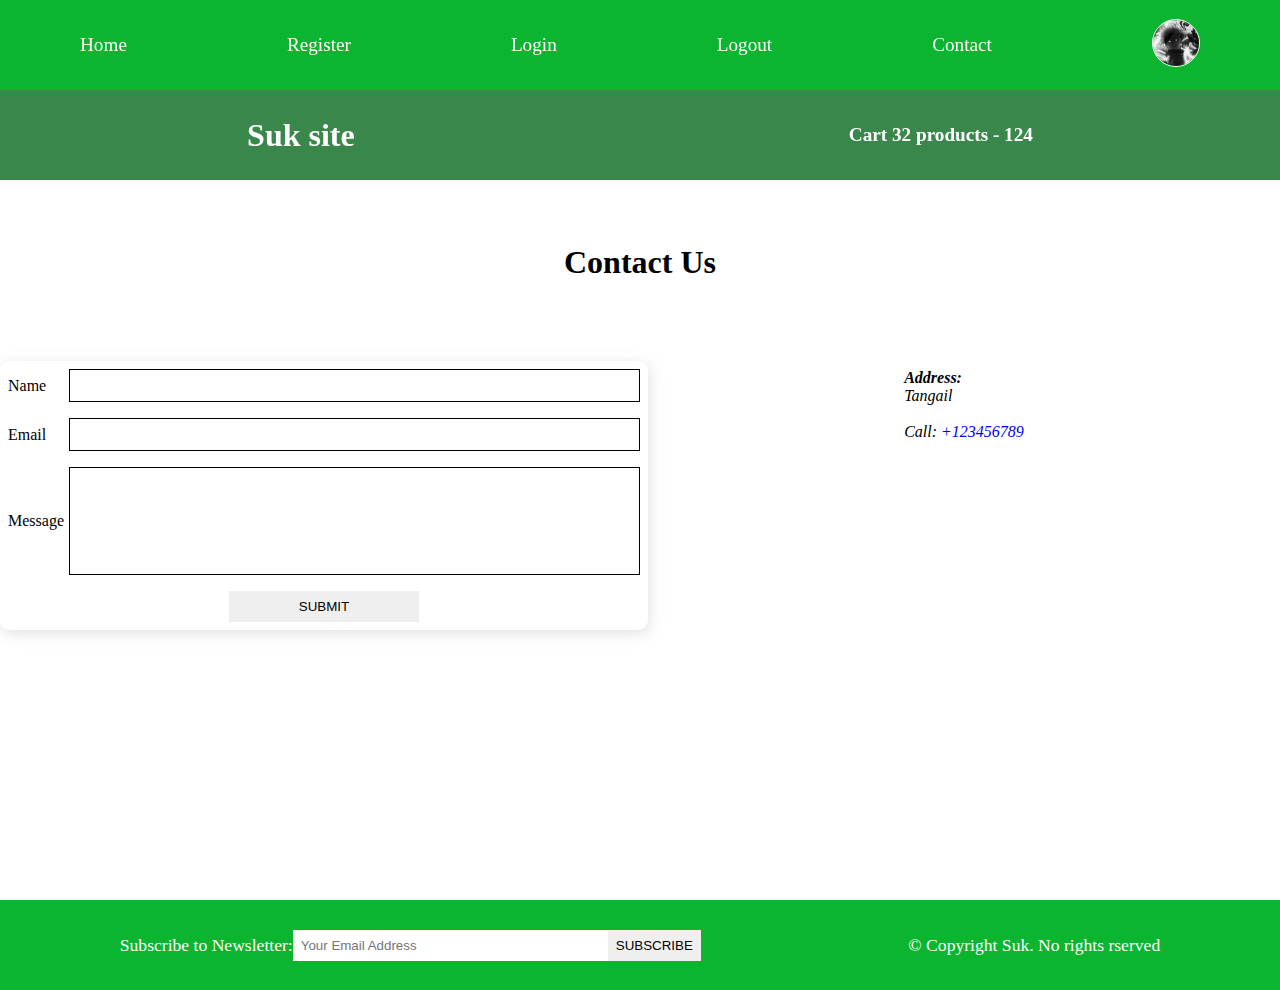
<file: contact.html>
<!DOCTYPE html>
<html lang="en">
  <head>
    <meta charset="UTF-8" />
    <meta http-equiv="X-UA-Compatible" content="IE=edge" />
    <meta name="viewport" content="width=device-width, initial-scale=1.0" />
    <meta
      name="description"
      content="suk site"
    />
    <title>Ecommerce project</title>

    <!-- font awesome cdn  -->
    <link
      rel="stylesheet"
      href="https://cdnjs.cloudflare.com/ajax/libs/font-awesome/6.2.1/css/all.min.css"
      integrity="sha512-MV7K8+y+gLIBoVD59lQIYicR65iaqukzvf/nwasF0nqhPay5w/9lJmVM2hMDcnK1OnMGCdVK+iQrJ7lzPJQd1w=="
      crossorigin="anonymous"
      referrerpolicy="no-referrer"
    />
    <link rel="stylesheet" href="style.css" />
  </head>
  <body>
    <!-- navbar starts here  -->
    <i class="fas fa-bars fa-2x" id="menu-icon"></i>
    <nav id="menu" class="hidden">
      <ul class="nav-upper flex-space-around">
        <li class="nav__list">
          <a href="index.html" class="nav__link">Home</a>
        </li>
        <li class="nav__list">
          <a href="register.html" class="nav__link">Register</a>
        </li>
        <li class="nav__list">
          <a href="login.html" class="nav__link">Login</a>
        </li>
        <li class="nav__list">
          <a href="/index.html" class="nav__link">Logout</a>
        </li>
        <li class="nav__list">
          <a href="contact.html" class="nav__link">Contact</a>
        </li>
        <li class="nav__list">
          <a href="profile.html" class="nav__link">
            <img
              class="profile-icon"
              src="./images/profile1.png"
              alt="profile icon"
            />
          </a>
        </li>
      </ul>

      <ul class="nav-lower flex-space-around">
        <li class="nav__list">
          <a href="/index.html" class="nav__brand nav__link">Suk site</a>
        </li>
        <li class="nav__list">
          <a href="/cart.html" class="nav__link">
            <span><i class="fa-solid fa-cart-shopping"></i> </span>
            Cart 32 products - 124
          </a>
        </li>
      </ul>
    </nav>
    <!-- navbar ends here  -->
    <main>
      <section class="contact-section">
        <h2 class="section-title text-center">Contact Us</h2>
        <div class="contact-conatiner flex-center">
          <form action="" class="form card">
            <div class="form-control flex-center">
              <label for="name">Name</label>
              <input type="text" id="name" required autocomplete="name" />
            </div>
            <div class="form-control flex-center">
              <label for="email">Email</label>
              <input type="email" id="email" required autocomplete="email" />
            </div>
            <div class="form-control flex-center">
              <label for="message">Message</label>
              <textarea name="message" id="message"></textarea>
            </div>
            <div class="form-control flex-center form-btn-field">
              <button type="submit" class="btn contact-btn">submit</button>
            </div>
          </form>
          <div class="contact-address flex-space-around">
            <address>
              <h4>Address:</h4>
              <p>Tangail</p>
              <br />

              <span>Call: </span>
              <a href="tel:+123456789">+123456789</a>
            </address>
            <iframe
              class="contact__map"
              src="https://maps.app.goo.gl/RbGQvchHkms5GduE7"
              style="border: 0"
              allowfullscreen=""
              loading="lazy"
              referrerpolicy="no-referrer-when-downgrade"
            ></iframe>
          </div>
        </div>
      </section>
    </main>
    <!-- footer starts here  -->
    <footer class="footer flex-space-around">
      <div class="flex-space-around">
        <label for="subscribe">Subscribe to Newsletter: </label>
        <input
          type="email"
          id="subscribe"
          name="subscribe"
          class="footer__input"
          placeholder="Your Email Address"
        />
        <button class="btn btn-subscribe">subscribe</button>
      </div>
      <div>
        <p>&copy; Copyright Suk. No rights rserved</p>
      </div>
    </footer>
    <!-- footer ends here  -->
    <script src="./scripts/index.js"></script>
  </body>
</html>
</file>
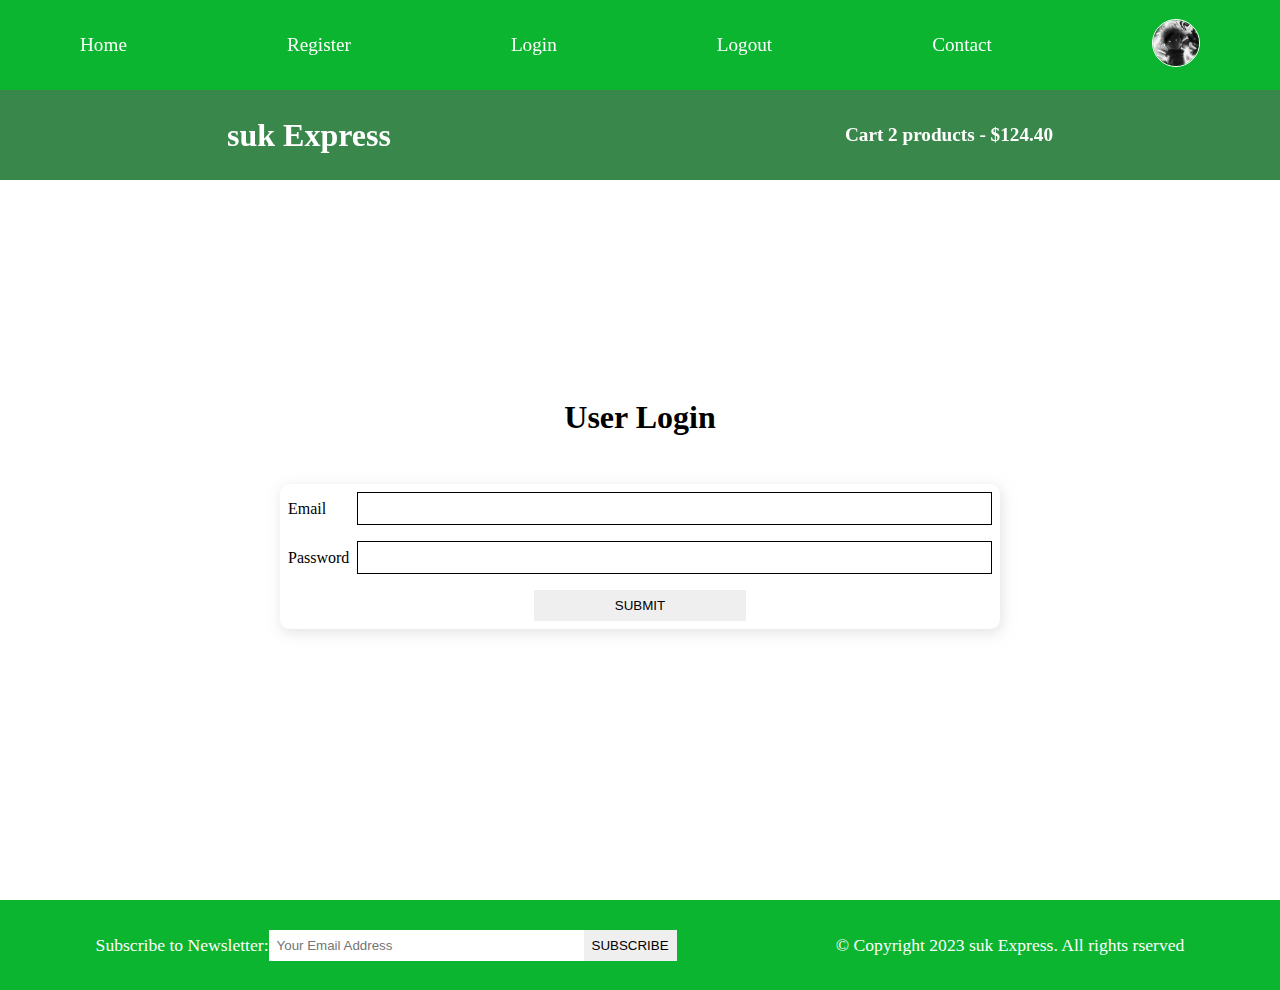
<file: login.html>
<!DOCTYPE html>
<html lang="en">
  <head>
    <meta charset="UTF-8" />
    <meta http-equiv="X-UA-Compatible" content="IE=edge" />
    <meta name="viewport" content="width=device-width, initial-scale=1.0" />
    <meta
      name="description"
      content="this is an ecommerce project for making suk express"
    />
    <title>Ecommerce project</title>

    <!-- font awesome cdn  -->
    <link
      rel="stylesheet"
      href="https://cdnjs.cloudflare.com/ajax/libs/font-awesome/6.2.1/css/all.min.css"
      integrity="sha512-MV7K8+y+gLIBoVD59lQIYicR65iaqukzvf/nwasF0nqhPay5w/9lJmVM2hMDcnK1OnMGCdVK+iQrJ7lzPJQd1w=="
      crossorigin="anonymous"
      referrerpolicy="no-referrer"
    />
    <link rel="stylesheet" href="style.css" />
  </head>
  <body>
    <!-- navbar starts here  -->
    <i class="fas fa-bars fa-2x" id="menu-icon"></i>
    <nav id="menu" class="hidden">
      <ul class="nav-upper flex-space-around">
        <li class="nav__list">
          <a href="index.html" class="nav__link">Home</a>
        </li>
        <li class="nav__list">
          <a href="register.html" class="nav__link">Register</a>
        </li>
        <li class="nav__list">
          <a href="login.html" class="nav__link">Login</a>
        </li>
        <li class="nav__list">
          <a href="/index.html" class="nav__link">Logout</a>
        </li>
        <li class="nav__list">
          <a href="contact.html" class="nav__link">Contact</a>
        </li>
        <li class="nav__list">
          <a href="profile.html" class="nav__link">
            <img
              class="profile-icon"
              src="./images/profile1.png"
              alt="profile icon"
            />
          </a>
        </li>
      </ul>

      <ul class="nav-lower flex-space-around">
        <li class="nav__list">
          <a href="/index.html" class="nav__brand nav__link">suk Express</a>
        </li>
        <li class="nav__list">
          <a href="/cart.html" class="nav__link">
            <span><i class="fa-solid fa-cart-shopping"></i> </span>
            Cart 2 products - $124.40
          </a>
        </li>
      </ul>
    </nav>
    <!-- navbar ends here  -->

    <main>
      <section class="login">
        <h2 class="section-title text-center">User Login</h2>
        <div class="card">
          <form action="" class="form">
            <div class="form-control flex-center">
              <label for="email">Email</label>
              <input type="email" id="email" required autocomplete="email" />
            </div>
            <div class="form-control flex-center">
              <label for="password">Password</label>
              <input
                type="password"
                id="password"
                required
                autocomplete="password"
              />
            </div>

            <div class="form-control flex-center form-btn-field">
              <button type="submit" class="btn contact-btn">submit</button>
            </div>
          </form>
        </div>
      </section>
    </main>

    <!-- footer starts here  -->
    <footer class="footer flex-space-around">
      <div class="flex-space-around">
        <label for="subscribe">Subscribe to Newsletter: </label>
        <input
          type="email"
          id="subscribe"
          name="subscribe"
          class="footer__input"
          placeholder="Your Email Address"
        />
        <button class="btn btn-subscribe">subscribe</button>
      </div>
      <div>
        <p>&copy; Copyright 2023 suk Express. All rights rserved</p>
      </div>
    </footer>
    <!-- footer ends here  -->
    <script src="./scripts/index.js"></script>
  </body>
</html>
</file>
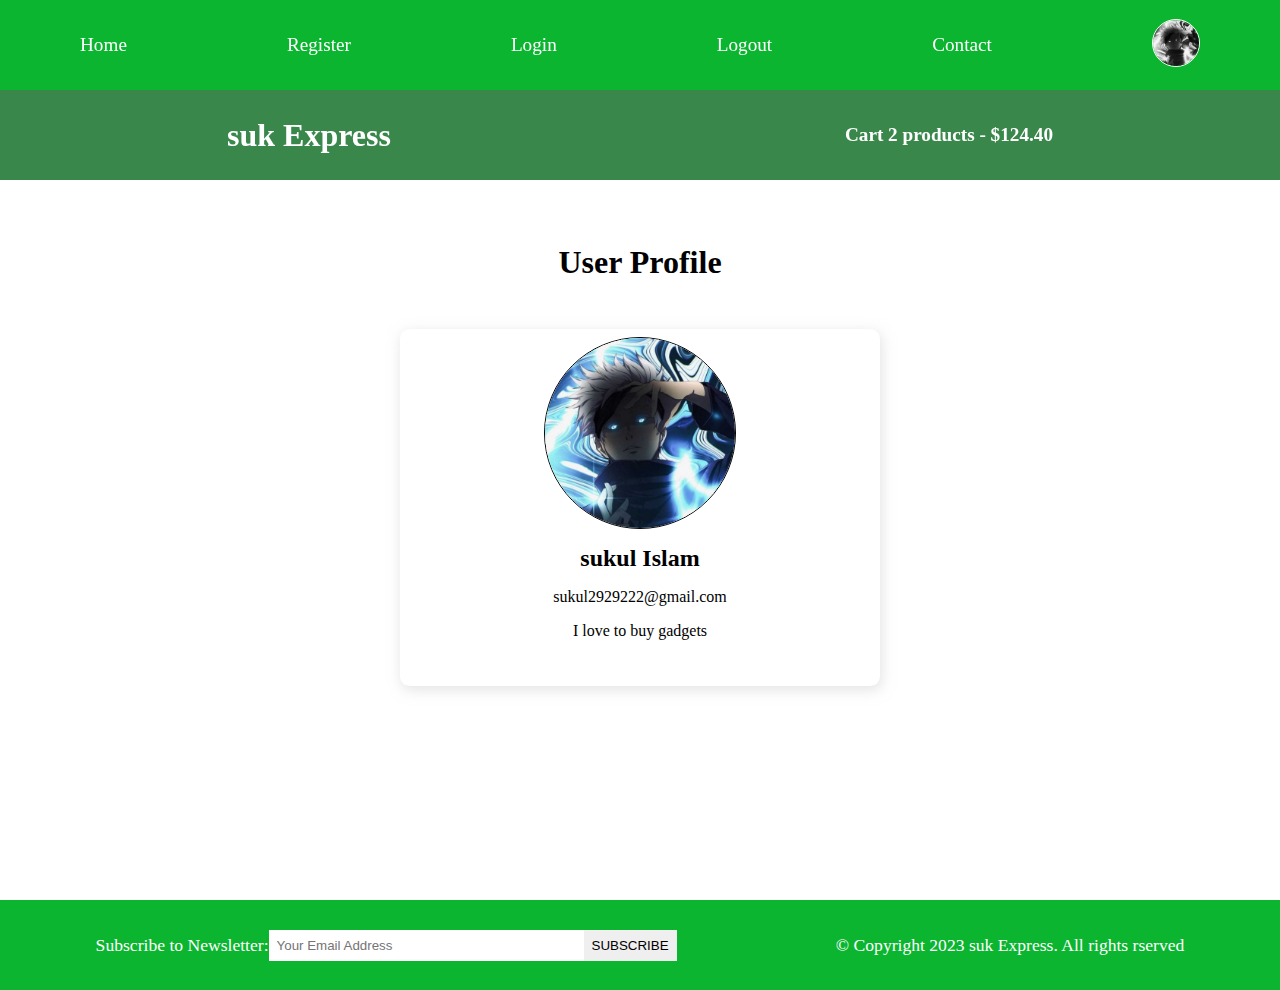
<file: profile.html>
<!DOCTYPE html>
<html lang="en">
  <head>
    <meta charset="UTF-8" />
    <meta http-equiv="X-UA-Compatible" content="IE=edge" />
    <meta name="viewport" content="width=device-width, initial-scale=1.0" />
    <meta
      name="description"
      content="this is an ecommerce project for making suk express"
    />
    <title>Ecommerce project</title>

    <!-- font awesome cdn  -->
    <link
      rel="stylesheet"
      href="https://cdnjs.cloudflare.com/ajax/libs/font-awesome/6.2.1/css/all.min.css"
      integrity="sha512-MV7K8+y+gLIBoVD59lQIYicR65iaqukzvf/nwasF0nqhPay5w/9lJmVM2hMDcnK1OnMGCdVK+iQrJ7lzPJQd1w=="
      crossorigin="anonymous"
      referrerpolicy="no-referrer"
    />
    <link rel="stylesheet" href="style.css" />
  </head>
  <body>
    <!-- navbar starts here  -->
    <i class="fas fa-bars fa-2x" id="menu-icon"></i>
    <nav id="menu" class="hidden">
      <ul class="nav-upper flex-space-around">
        <li class="nav__list">
          <a href="index.html" class="nav__link">Home</a>
        </li>
        <li class="nav__list">
          <a href="register.html" class="nav__link">Register</a>
        </li>
        <li class="nav__list">
          <a href="login.html" class="nav__link">Login</a>
        </li>
        <li class="nav__list">
          <a href="/index.html" class="nav__link">Logout</a>
        </li>
        <li class="nav__list">
          <a href="contact.html" class="nav__link">Contact</a>
        </li>
        <li class="nav__list">
          <a href="profile.html" class="nav__link">
            <img
              class="profile-icon"
              src="./images/profile1.png"
              alt="profile icon"
            />
          </a>
        </li>
      </ul>

      <ul class="nav-lower flex-space-around">
        <li class="nav__list">
          <a href="/index.html" class="nav__brand nav__link">suk Express</a>
        </li>
        <li class="nav__list">
          <a href="/cart.html" class="nav__link">
            <span><i class="fa-solid fa-cart-shopping"></i> </span>
            Cart 2 products - $124.40
          </a>
        </li>
      </ul>
    </nav>
    <!-- navbar ends here  -->
    <main>
      <section class="profile flex-center">
        <h2 class="section-title text-center">User Profile</h2>
        <div class="card flex-center">
          <img src="./images/profile1.png" alt="profile" class="profile__img" />
          <h2 class="profile__name">sukul Islam</h2>
          <p class="profile__email">sukul2929222@gmail.com</p>
          <p class="profile__about">I love to buy gadgets</p>
          <div class="profile__buttons">
            <button class="btn profile__edit-btn">
              <i class="far fa-edit fa-2x"></i>
            </button>
            <button class="btn profile__delete-btn">
              <i class="far fa-trash-alt fa-2x"></i>
            </button>
          </div>
        </div>
      </section>
    </main>
    <!-- footer starts here  -->
    <footer class="footer flex-space-around">
      <div class="flex-space-around">
        <label for="subscribe">Subscribe to Newsletter: </label>
        <input
          type="email"
          id="subscribe"
          name="subscribe"
          class="footer__input"
          placeholder="Your Email Address"
        />
        <button class="btn btn-subscribe">subscribe</button>
      </div>
      <div>
        <p>&copy; Copyright 2023 suk Express. All rights rserved</p>
      </div>
    </footer>
    <!-- footer ends here  -->
    <script src="./scripts/index.js"></script>
  </body>
</html>
</file>
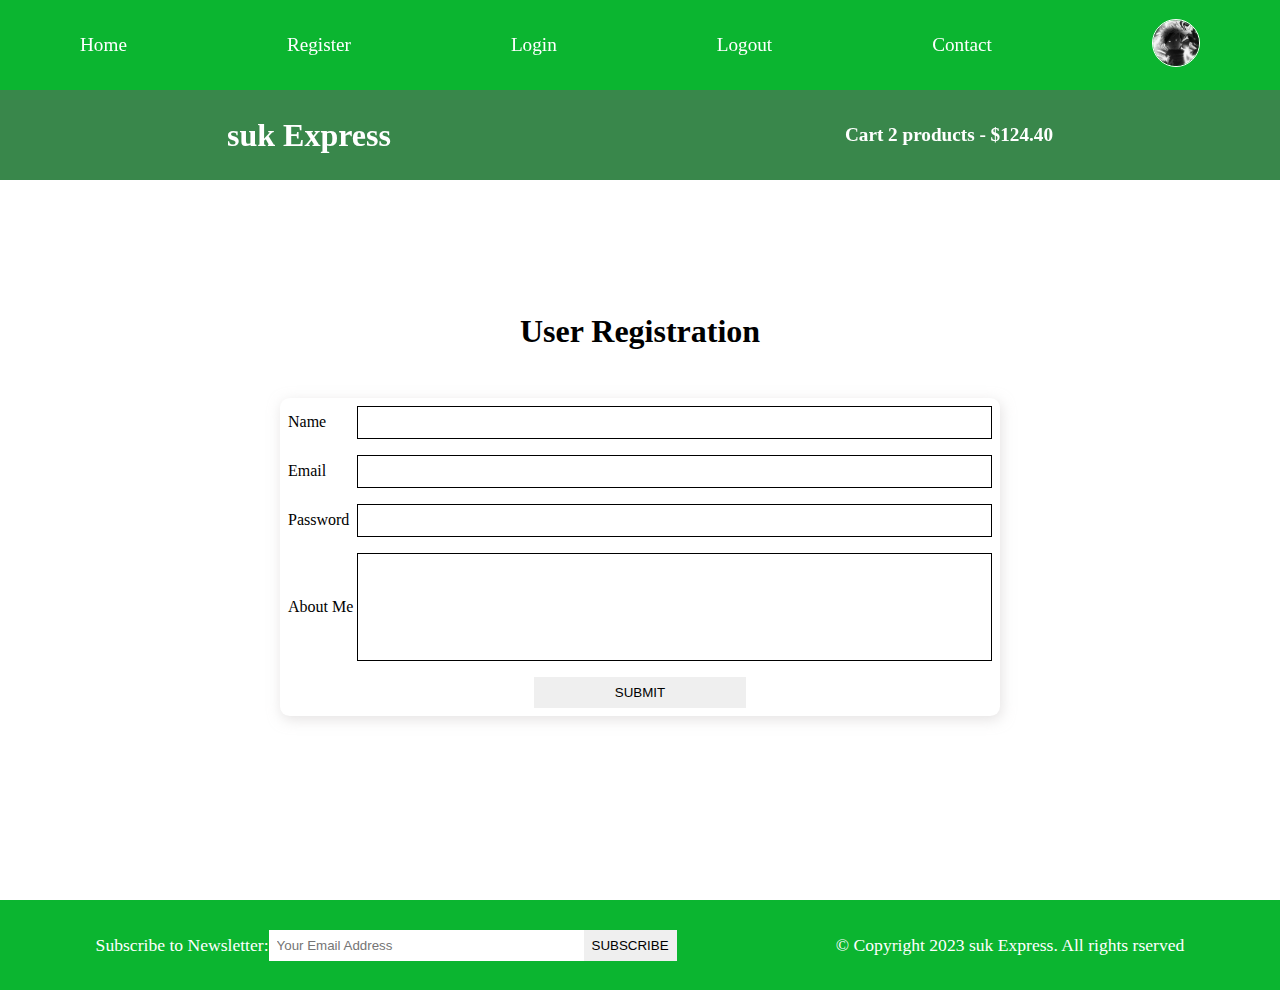
<file: register.html>
<!DOCTYPE html>
<html lang="en">
  <head>
    <meta charset="UTF-8" />
    <meta http-equiv="X-UA-Compatible" content="IE=edge" />
    <meta name="viewport" content="width=device-width, initial-scale=1.0" />
    <meta
      name="description"
      content="this is an ecommerce project for making suk express"
    />
    <title>Ecommerce project</title>

    <!-- font awesome cdn  -->
    <link
      rel="stylesheet"
      href="https://cdnjs.cloudflare.com/ajax/libs/font-awesome/6.2.1/css/all.min.css"
      integrity="sha512-MV7K8+y+gLIBoVD59lQIYicR65iaqukzvf/nwasF0nqhPay5w/9lJmVM2hMDcnK1OnMGCdVK+iQrJ7lzPJQd1w=="
      crossorigin="anonymous"
      referrerpolicy="no-referrer"
    />
    <link rel="stylesheet" href="style.css" />
  </head>
  <body>
    <!-- navbar starts here  -->
    <i class="fas fa-bars fa-2x" id="menu-icon"></i>
    <nav id="menu" class="hidden">
      <ul class="nav-upper flex-space-around">
        <li class="nav__list">
          <a href="index.html" class="nav__link">Home</a>
        </li>
        <li class="nav__list">
          <a href="register.html" class="nav__link">Register</a>
        </li>
        <li class="nav__list">
          <a href="login.html" class="nav__link">Login</a>
        </li>
        <li class="nav__list">
          <a href="/index.html" class="nav__link">Logout</a>
        </li>
        <li class="nav__list">
          <a href="contact.html" class="nav__link">Contact</a>
        </li>
        <li class="nav__list">
          <a href="profile.html" class="nav__link">
            <img
              class="profile-icon"
              src="./images/profile1.png"
              alt="profile icon"
            />
          </a>
        </li>
      </ul>

      <ul class="nav-lower flex-space-around">
        <li class="nav__list">
          <a href="/index.html" class="nav__brand nav__link">suk Express</a>
        </li>
        <li class="nav__list">
          <a href="/cart.html" class="nav__link">
            <span><i class="fa-solid fa-cart-shopping"></i> </span>
            Cart 2 products - $124.40
          </a>
        </li>
      </ul>
    </nav>
    <!-- navbar ends here  -->
    <main>
      <section class="register">
        <h2 class="section-title text-center">User Registration</h2>
        <div class="card">
          <form action="" class="form">
            <div class="form-control flex-center">
              <label for="name">Name</label>
              <input type="text" id="name" required autocomplete="name" />
            </div>
            <div class="form-control flex-center">
              <label for="email">Email</label>
              <input type="email" id="email" required autocomplete="email" />
            </div>
            <div class="form-control flex-center">
              <label for="password">Password</label>
              <input
                type="password"
                id="password"
                required
                autocomplete="password"
              />
            </div>
            <div class="form-control flex-center">
              <label for="about">About Me</label>
              <textarea name="about" id="about"></textarea>
            </div>
            <div class="form-control flex-center form-btn-field">
              <button type="submit" class="btn contact-btn">submit</button>
            </div>
          </form>
        </div>
      </section>
    </main>
    <!-- footer starts here  -->
    <footer class="footer flex-space-around">
      <div class="flex-space-around">
        <label for="subscribe">Subscribe to Newsletter: </label>
        <input
          type="email"
          id="subscribe"
          name="subscribe"
          class="footer__input"
          placeholder="Your Email Address"
        />
        <button class="btn btn-subscribe">subscribe</button>
      </div>
      <div>
        <p>&copy; Copyright 2023 suk Express. All rights rserved</p>
      </div>
    </footer>
    <!-- footer ends here  -->
    <script src="./scripts/index.js"></script>
  </body>
</html>
</file>
<file: style.css>
/* reset code and common starts here  */
:root {
  --primary-color: rgb(11, 181, 48);
  --secondary-color: rgba(36, 122, 55, 0.9);
  --padding: 0.5rem;
  --transition: all 0.3s;
  --border-radius: 0.6rem;
  --box-shadow: 0.1rem 0.2rem 0.8rem rgba(205, 202, 202, 0.5);
}
* {
  box-sizing: border-box;
  list-style-type: none;
  margin: 0;
  padding: 0;
  outline: none;
  text-decoration: none;
}
html {
  scroll-behavior: smooth;
}
img {
  width: 100%;
  height: auto;
}
.flex-center {
  display: flex;
  justify-content: center;
  align-items: center;
}
.flex-space-around {
  display: flex;
  justify-content: space-around;
  align-items: center;
}
.btn {
  border: none;
  padding: var(--padding);
  cursor: pointer;
  text-transform: uppercase;
  transition: var(--transition);
}
.btn:hover {
  background-color: var(--secondary-color);
}
.card {
  box-shadow: var(--box-shadow);
  border-radius: var(--border-radius);
  transition: var(--transition);
  padding: var(--padding);
}
.card:hover {
  box-shadow: 0.1rem 0.2rem 0.8rem rgba(205, 202, 202, 1);
}
.hr-design {
  margin: 0.5rem 0;
}
.dot {
  height: 2rem;
  width: 2rem;
  border-radius: 50%;
  display: inline-block;
}
.red {
  background-color: red;
}
.green {
  background-color: green;
}
.black {
  background-color: black;
}
.text-center {
  text-align: center;
}
.section-title {
  font-size: 2rem;
}
/* reset code and common ends here  */

/* navbar starts here  */
#menu-icon {
  display: none;
}
nav {
  font-family: fantasy;
  font-size: 1.2rem;

  position: sticky;
  top: 0;
  left: 0;
  z-index: 100;
}
.nav-upper {
  min-height: 10vh;
  background-color: var(--primary-color);
  padding: 1rem 0;
}
.nav__list {
  transition: var(--transition);
}
.nav__list:hover {
  text-decoration: overline;
  color: black;
}
.nav__link {
  color: white;
  transition: var(--transition);
}
.nav__link:hover {
  color: black;
}
.profile-icon {
  width: 3rem;
  height: 3rem;
  border-radius: 50%;
  border: white 1px solid;
  filter: saturate(0);
  transition: var(--transition);
}
.profile-icon:hover {
  filter: saturate(1);
}

.nav-lower {
  min-height: 10vh;
  background-color: var(--secondary-color);
  font-weight: bolder;
}
.nav__brand {
  font-size: 2rem;
}
/* navbar ends here  */

/* header starts here  */
.header {
  padding: 4rem 0;
  height: 80vh;
  background: url(/images/banner.jpg) no-repeat center;
  background-attachment: fixed;
  background-size: cover;
}
.banner {
  width: 100%;
  height: 100%;
  flex-direction: column;
}
.banner__title {
  font-size: 4rem;
  color: yellow;
  padding: 1rem;
  border-radius: var(--border-radius);
}
.features {
  width: 100%;
}
.feature {
  background-color: rgba(80, 160, 78, 0.7);
  color: white;
  border-radius: var(--border-radius);
  padding: 1rem;
  width: 15rem;
  flex-direction: column;
  gap: 1rem;
}
.feature__icon {
  font-size: 3rem;
}
/* header ends here  */

/* main starts here  */
main {
  padding: 4rem 0;
  min-height: 80vh;
}
.sidebar {
  flex: 1;
  padding: var(--padding);
  display: flex;
  flex-direction: column;
  justify-content: center;
  gap: 1rem;
  align-self: flex-start;
}
.main-content {
  flex: 3;
  padding: var(--padding);
}
.actions__sort select {
  padding: var(--padding);
}
.actions__search input {
  padding: var(--padding);

  width: 15rem;
}
.actions__search button {
  margin-left: -0.3rem;
  border: 1px solid;
  padding: 0.55rem;
}
.products {
  display: grid;
  grid-template-columns: repeat(3, minmax(0, 1fr));
  gap: 2rem;
  padding: 2rem 0;
}
.product {
  position: relative;
}
.badge {
  position: absolute;
  top: 0;
  left: 0;
  background-color: green;
  color: white;
  padding: 4px 8px;
  text-align: center;
  border-radius: var(--border-radius);
  z-index: 10;
}
.product__img {
  width: 100%;
  height: 15rem;
  filter: saturate(0);
  transition: var(--transition);
}
.product__img:hover {
  filter: saturate(1);
}
.product__body {
  padding: var(--padding);
  display: flex;
  flex-direction: column;
  gap: 0.5rem;
}
.learn-more {
  color: green;
}

/* pagination starts here  */
.pagination {
  display: flex;
  justify-content: center;
  align-items: center;
}
.pagination__btn {
  border-width: 1px 1px 1px 0;
  border-style: solid;
}
.pagination__btn:first-child {
  border-width: 1px 1px 1px 1px;
  border-style: solid;
}
/* pagination ends here  */

/* prodcut details starts here  */
.product__details-left {
  flex: 1;
}
.product__details-left img {
  height: 20rem;
  width: 30rem;
}
.product__details-right {
  flex: 1;
  display: flex;
  flex-direction: column;
  gap: 0.5rem;
}
/* prodcut details ends here  */

/* cart design starts here  */
.cart {
  padding: var(--padding);
  gap: 1rem;
}
.cart .card {
  margin-bottom: 1rem;
}
.cart__items {
  flex: 1;
}
.cart__items-action {
  margin-top: 1rem;
  display: flex;
  justify-content: space-between;
  align-items: center;
}
.cart__item input {
  flex: 0.1;
}
.cart__item-img {
  flex: 0.2;
  width: 15rem;
  height: 10rem;
}
.cart__item-description {
  flex: 0.4;
}
.cart__item-shipping {
  margin-top: 0.5rem;
  color: red;
}
.cart__item-actions {
  flex: 0.2;
  display: flex;
  flex-direction: column;
  justify-content: center;
  align-items: center;
  gap: 1rem;
}
.cart__payment {
  flex: 1;
}
.cart__payment-summary > div {
  display: flex;
  justify-content: space-between;
  align-items: center;
  margin: 1rem 0;
}
.cart__payment-btn {
  width: 100%;
}
.cart__payment-methods > h2 {
  text-align: center;
  margin-bottom: 1rem;
}
.cart__payment-methods > div {
  display: flex;
  justify-content: center;
  align-items: center;
  gap: 1rem;
}

/* cart design ends here  */

/* regisetr and login starts here  */
.register,
.login {
  display: flex;
  flex-direction: column;
  justify-content: center;
  align-items: center;
  gap: 3rem;
  min-height: 60vh;
}
.register .card,
.login .card {
  width: 45rem;
}
.form {
  flex: 1;
  display: flex;
  flex-direction: column;
  gap: 1rem;
}
.form-control label {
  flex: 0.1;
  text-align: left;
}
.form-control input,
textarea {
  flex: 0.9;
  padding: var(--padding);
  border: 1px solid;
}
.form-control textarea {
  resize: none;
  height: 12vh;
}
.form-btn-field {
  border-radius: var(--border-radius);
}
.contact-btn {
  width: 30%;
}
/* regisetr and login ends here  */

/* profile starts here  */
.profile {
  flex-direction: column;
  gap: 3rem;
}
.profile .card {
  padding: var(--padding);
  width: 30rem;
  flex-direction: column;
  gap: 1rem;
}
.profile__img {
  width: 15vw;
  border-radius: 50%;
  border: 1px solid;
}
.profile__buttons button {
  background-color: transparent;
}
/* profile ends here  */

/* contact starts here  */
.contact-section {
  min-height: 52vh;
}
.contact-conatiner {
  margin-top: 5rem;
}
.contact-address {
  flex: 1;
  gap: 2rem;
  flex-direction: column;
}
.contact__map {
  width: 80%;
}
/* contact ends here  */

/* main ends here  */

/* footer starts here  */
.footer {
  padding: 1rem;
  background-color: var(--primary-color);
  min-height: 10vh;
  color: white;
  font-size: 1.1rem;
}
.btn-subscribe {
  margin-left: -5px;
}
.footer__input {
  border: none;
  padding: var(--padding);
  width: 20rem;
}
/* footer ends here  */

@media (max-width: 992px) {
  .flex-space-around {
    flex-direction: column;
    gap: 1rem;
    padding: 1rem 0;
  }
  #menu-icon {
    display: block;
    text-align: center;
    margin: 1rem 0;
    cursor: pointer;
  }
  .hidden {
    display: none;
  }
  .header {
    height: 100vh;
  }
  .products {
    grid-template-columns: repeat(2, minmax(0, 1fr));
  }
  .cart__items,
  .cart__payment {
    width: 90%;
  }
  .form,
  .form-control {
    width: 100%;
  }
  .form-control input,
  textarea {
    width: 80%;
  }
  .contact-address {
    width: 100%;
  }

  .register .card,
  .login .card {
    width: 90%;
  }
}
@media (max-width: 768px) {
  .flex-center {
    flex-direction: column;
    gap: 1rem;
    padding: 1rem 0;
  }
  .products {
    grid-template-columns: repeat(1, minmax(0, 1fr));
  }
}
@media (max-width: 600px) {
}
</file>
